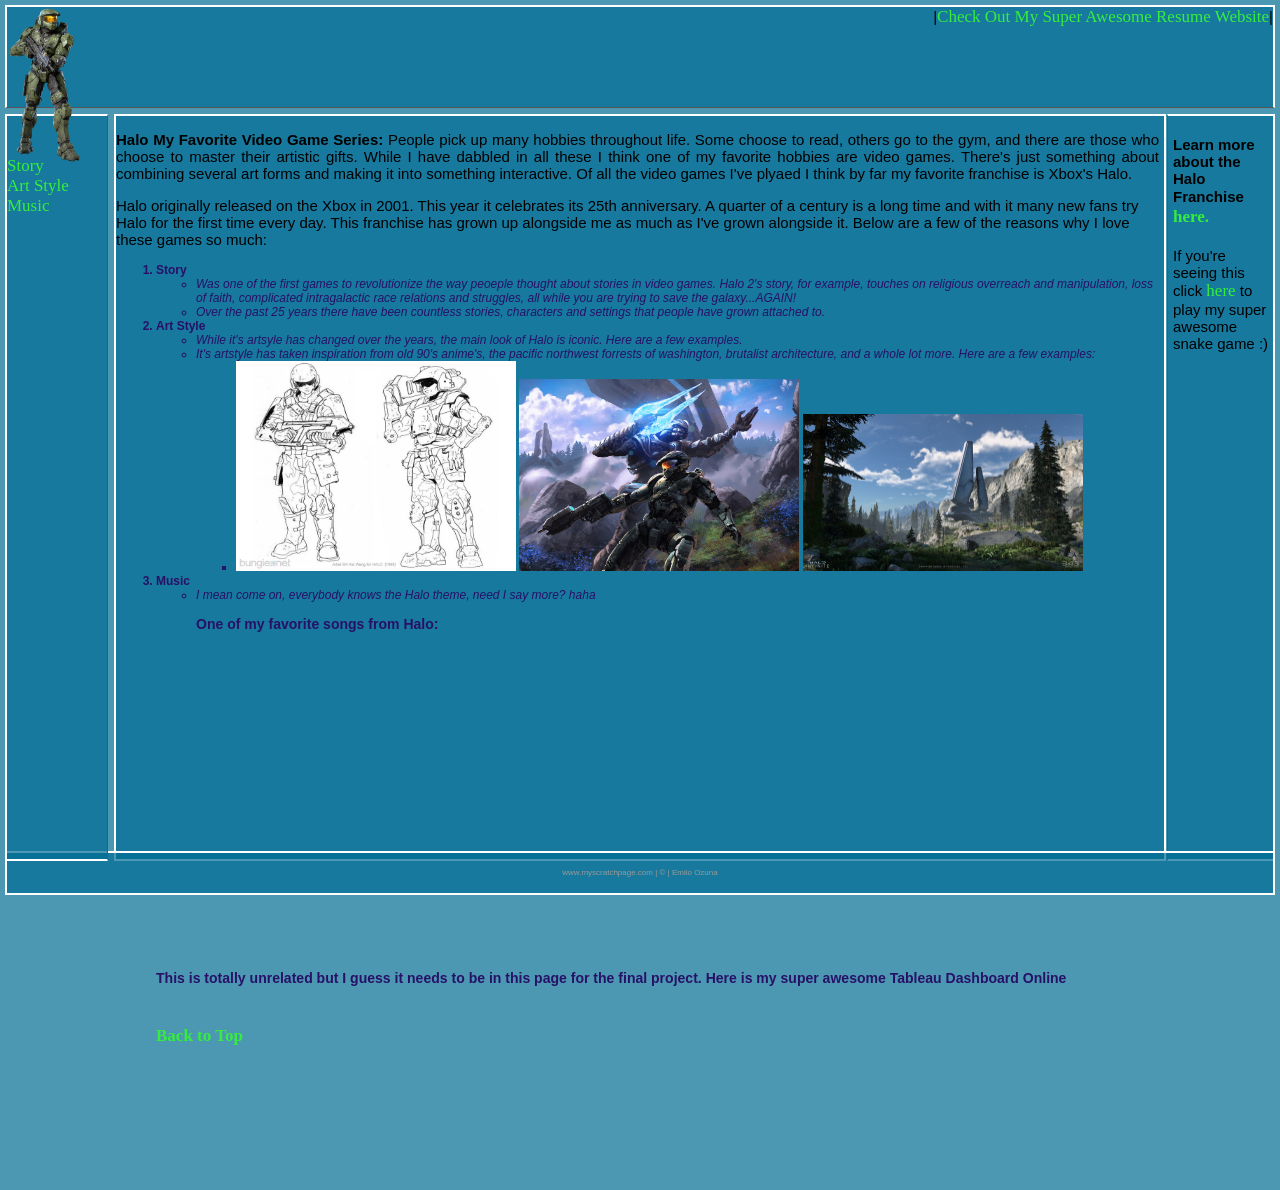
<file: Resume-Scratch.html>
<!--Comment Here
 Emilio Ozuna
 Section 002
 04/09/2026
 -->
 <!DOCTYPE html>
 <html lang="en">
 <head>
    <meta charset="UTF-8">
    <meta name="viewport" content="width= , initial-scale=1.0">
    <title>My Resume</title>
    <link rel="stylesheet" href="Resume.css">
    <link rel="stylesheet" href="Resume-LayoutSyles.css">
 </head>
 <body>
    <div class="common header">
        <img src="assets/img/Master_chief_halo_infinite.png" height="155" alt="Master Chief from Halo Infinite"> 
    <span class="subheader">
        |<a href="index.html">Check Out My Super Awesome Resume Website</a>|
    </span>
        
    </div>
    <div class="common leftmenu">
        <a href="#edu">Story</a><br>
        <a href="#exp">Art Style</a><br>
        <a href="#skl">Music</a><br>
    </div>
    <div class="common mainbody">
        <p class="justify"><span class="bold">Halo My Favorite Video Game Series:</span>  People pick up many hobbies throughout life. Some choose to read, others go to the gym, and there are those who choose to master their artistic gifts. While I have dabbled in all these I think one of my favorite hobbies are video games. There's just something about combining several art forms and making it into something interactive. Of all the video games I've plyaed I think by far my favorite franchise is Xbox's Halo. 
        <p>Halo originally released on the Xbox in 2001. This year it celebrates its 25th anniversary. A quarter of a century is a long time and with it many new fans try Halo for the first time every day. This franchise has grown up alongside me as much as I've grown alongside it. Below are a few of the reasons why I love these games so much:</p>
        <ol>
            <li id="edu" class="resumelistheading">Story
                <ul>
                    <li>Was one of the first games to revolutionize the way peoeple thought about stories in video games. Halo 2's story, for example, touches on religious overreach and manipulation, loss of faith, complicated intragalactic race relations and struggles, all while you are trying to save the galaxy...AGAIN! </li>
                    <li>Over the past 25 years there have been countless stories, characters and settings that people have grown attached to.</li>
                </ul>
            </li>
            <li id="exp" class="resumelistheading">Art Style
                <ul>
                    <li>While it's artsyle has changed over the years, the main look of Halo is iconic. Here are a few examples.</li>
                    <li>It's artstyle has taken inspiration from old 90's anime's, the pacific northwest forrests of washington, brutalist architecture, and a whole lot more. Here are a few examples:
                        <ul>
                            <li><img src="assets/img/HaloCEMarineConcept.jpg" width="280" alt=""> <img src="assets/img/Halo3ConceptArt.jpg" width="280" alt=""> <img src="assets/img/HaloInfiniteForerunnerStructure.jpg" width="280" alt=""></li>
                        </ul>
                    </li>
                </ul>
            </li>
            
            <li id="skl" class="resumelistheading">Music
                <ul>
                    <li>I mean come on, everybody knows the Halo theme, need I say more? haha</li>
                                    <h3>One of my favorite songs from Halo: </h3>
        <iframe
            width="500"
            height="281"
            src="https://www.youtube.com/embed/ymQFY5xQFzE"
            title="YouTube video player"
            style="border:0;"
            allow="accelerometer; autoplay; clipboard-write; encrypted-media; gyroscope; picture-in-picture"
            allowfullscreen>
        </iframe>
                </ul>
        <p>&nbsp;</p>
        <h3>This is totally unrelated but I guess it needs to be in this page for the final project. Here is my super awesome Tableau Dashboard Online</h3>
        <div class='tableauPlaceholder' id='viz1776647155478' style='position: relative'>
            <noscript>
                <a href='#'>
                    <img alt='Prompt 1 ' src='https:&#47;&#47;public.tableau.com&#47;static&#47;images&#47;Oz&#47;OzunaEmilioTableauProject&#47;Prompt1&#47;1_rss.png' style='border: none' />
                </a>
            </noscript>
            <object class='tableauViz' style='display:none;'>
                <param name='host_url' value='https%3A%2F%2Fpublic.tableau.com%2F' />
                <param name='embed_code_version' value='3' />
                <param name='site_root' value='' />
                <param name='name' value='OzunaEmilioTableauProject&#47;Prompt1' />
                <param name='tabs' value='no' />
                <param name='toolbar' value='yes' />
                <param name='static_image' value='https:&#47;&#47;public.tableau.com&#47;static&#47;images&#47;Oz&#47;OzunaEmilioTableauProject&#47;Prompt1&#47;1.png' />
                <param name='animate_transition' value='yes' />
                <param name='display_static_image' value='yes' />
                <param name='display_spinner' value='yes' />
                <param name='display_overlay' value='yes' />
                <param name='display_count' value='yes' />
                <param name='language' value='en-US' />
                <param name='filter' value='publish=yes' />
                <param name='filter' value='showOnboarding=true' />
            </object>
        </div>
        <script type='text/javascript'>                    
            var divElement = document.getElementById('viz1776647155478');                    
            var vizElement = divElement.getElementsByTagName('object')[0];                    
                vizElement.style.width='100%';
                vizElement.style.height=(divElement.offsetWidth*0.75)+'px';                    
            var scriptElement = document.createElement('script');                  
                scriptElement.src = 'https://public.tableau.com/javascripts/api/viz_v1.js';
                vizElement.parentNode.insertBefore(scriptElement, vizElement);
        </script>
                <p>&nbsp;</p>
                <a href="#top">Back to Top</a> <br> <br>
                <p>&nbsp;</p>
                <p>&nbsp;</p>
                <p>&nbsp;</p>
                <p>&nbsp;</p>
                <p>&nbsp;</p>
            </li>
        </ol>
    </div>
    <div class="common rightmenu">
        <h4>Learn more about the Halo Franchise<a href="https://en.wikipedia.org/wiki/Halo_(franchise)" target="_blank" title="Wiki Page on Halo Video Game Franchise"> here.</a></h4>
        If you're seeing this click <a href="SnakeAI.html">here</a> to play my super awesome snake game :)
        <p>
        
        </p>
    </div>
    <div class="common footer">
        www.myscratchpage.com | &copy; | Emiio Ozuna
    </div>
 </body>
 </html>
</file>
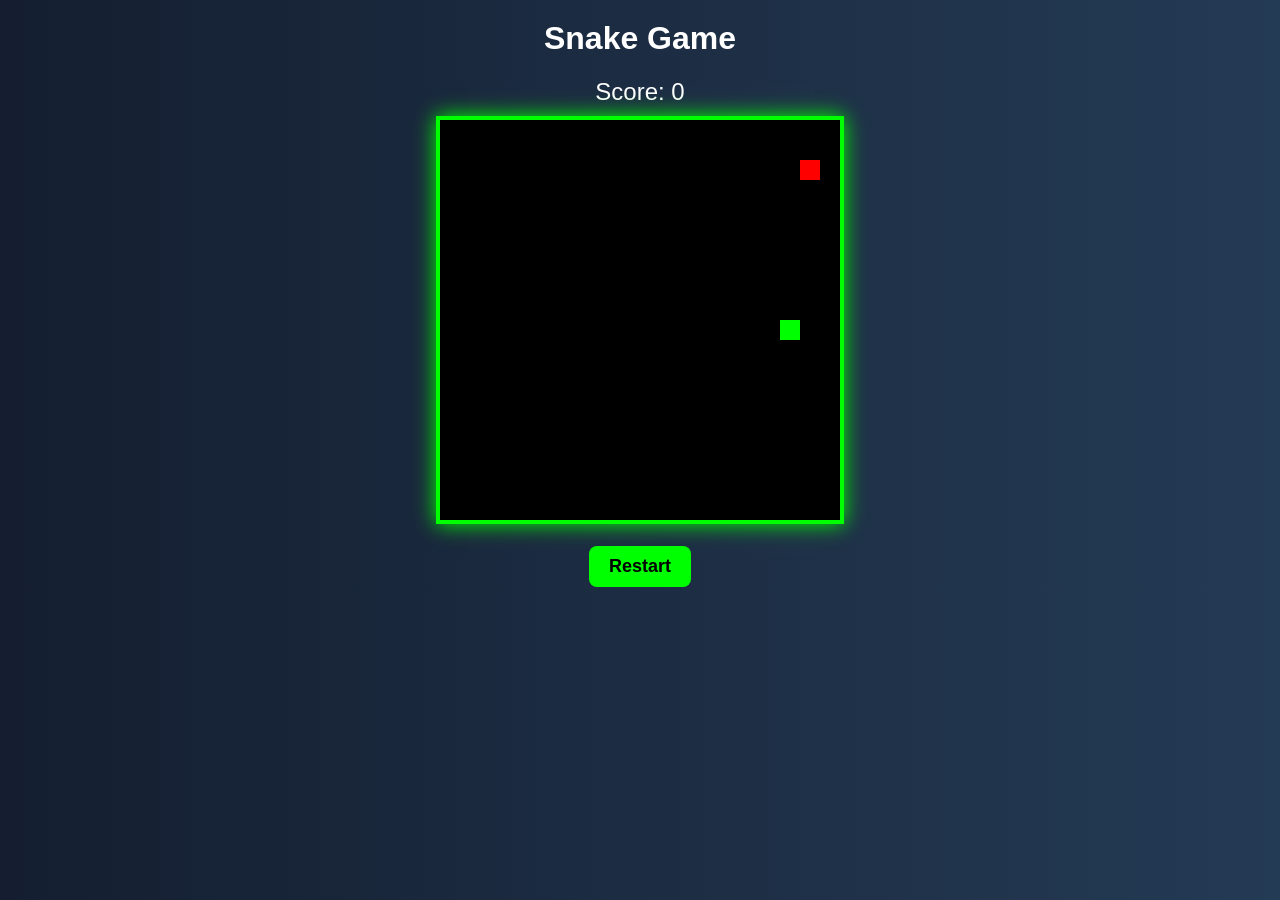
<file: SnakeAI.html>
<!DOCTYPE html>
<html lang="en">
<head>
<meta charset="UTF-8">
<meta name="viewport" content="width=device-width, initial-scale=1.0">
<title>Snake Game</title>

<style>
body{
    margin:0;
    font-family:Arial, sans-serif;
    background:linear-gradient(to right,#141e30,#243b55);
    color:white;
    text-align:center;
}

h1{
    margin-top:20px;
}

#gameContainer{
    margin:auto;
    width:420px;
}

canvas{
    background:black;
    border:4px solid lime;
    box-shadow:0 0 20px lime;
}

#score{
    font-size:24px;
    margin:10px;
}

button{
    padding:10px 20px;
    font-size:18px;
    border:none;
    border-radius:8px;
    cursor:pointer;
    background:lime;
    color:black;
    font-weight:bold;
}

button:hover{
    background:white;
}
</style>
</head>

<body>

<h1>Snake Game</h1>
<div id="score">Score: 0</div>

<div id="gameContainer">
<canvas id="game" width="400" height="400"></canvas>
</div>

<br>
<button onclick="restartGame()">Restart</button>

<script>
const canvas = document.getElementById("game");
const ctx = canvas.getContext("2d");

const box = 20;
const canvasSize = 400;

let snake = [{x: 200, y: 200}];
let direction = "RIGHT";
let food = randomFood();
let score = 0;
let game;

function randomFood(){
    return {
        x: Math.floor(Math.random()*20)*box,
        y: Math.floor(Math.random()*20)*box
    };
}

document.addEventListener("keydown", changeDirection);

function changeDirection(event){
    if(event.key === "ArrowLeft" && direction !== "RIGHT") direction = "LEFT";
    if(event.key === "ArrowUp" && direction !== "DOWN") direction = "UP";
    if(event.key === "ArrowRight" && direction !== "LEFT") direction = "RIGHT";
    if(event.key === "ArrowDown" && direction !== "UP") direction = "DOWN";
}

function draw(){
    ctx.fillStyle = "black";
    ctx.fillRect(0,0,canvas.width,canvas.height);

    for(let i=0;i<snake.length;i++){
        ctx.fillStyle = i===0 ? "lime" : "green";
        ctx.fillRect(snake[i].x,snake[i].y,box,box);
    }

    ctx.fillStyle = "red";
    ctx.fillRect(food.x,food.y,box,box);

    let headX = snake[0].x;
    let headY = snake[0].y;

    if(direction === "LEFT") headX -= box;
    if(direction === "UP") headY -= box;
    if(direction === "RIGHT") headX += box;
    if(direction === "DOWN") headY += box;

    if(headX === food.x && headY === food.y){
        score++;
        document.getElementById("score").innerText = "Score: " + score;
        food = randomFood();
    } else {
        snake.pop();
    }

    const newHead = {x: headX, y: headY};

    if(
        headX < 0 || headY < 0 ||
        headX >= canvasSize || headY >= canvasSize ||
        collision(newHead, snake)
    ){
        clearInterval(game);
        alert("Game Over! Final Score: " + score);
    }

    snake.unshift(newHead);
}

function collision(head,array){
    for(let i=0;i<array.length;i++){
        if(head.x === array[i].x && head.y === array[i].y){
            return true;
        }
    }
    return false;
}

function restartGame(){
    snake = [{x:200,y:200}];
    direction = "RIGHT";
    food = randomFood();
    score = 0;
    document.getElementById("score").innerText = "Score: 0";
    clearInterval(game);
    game = setInterval(draw,120);
}

game = setInterval(draw,120);
</script>

</body>
</html>
</file>
<file: Resume.css>
body {
    font-family: Arial, Helvetica, sans-serif;
    font-size: 15px;
    color: black;
    background-color: rgba(0, 109, 148, 0.7);
}
li {
    font-size: 12px;
    color: rgb(39, 17, 103);
    font-style: italic;
    font-weight: normal;
    text-decoration: none;
}
a {color: #36ed3e;
    font-family:'Times New Roman', Times, serif ;
    text-decoration:none;
    font-size: 17px;
}
a:hover {
    text-decoration: underline;
    /* font-weight: bold;
    font-size:large; */
}
a:visited {
    color:#ffe35f;
    text-decoration: line-through;
}
.resumelistheading {
    font-weight: bold;
    font-style: normal;
}
.underline {text-decoration: underline;
}
.bold {font-weight: bold;}
.justify{text-align: justify;}

/*
.homebg{
    background-image:url('assets/img/HaloBG.jpg');
    background-position: top right;
     background-repeat: ; 
}
*/

.box1 {
    border-width: 1px;
    border-style: solid;    
    border-color: grey;

    /* border: 1px solid red; can skip the top three lines by just using the border attribute*/
}
       
.box2 {
    padding:5px ;
}

.box3 {
    margin: 50px;
}
.unboldedheader {
    font-weight: normal;
}
.italictext {
    font-style: italic;
}
</file>
<file: Resume-LayoutSyles.css>
body {
    font-family: Verdana, Geneva, Tahoma, sans-serif;
    background-color: rgba(0, 109, 148, 0.7);
}
.common {
    background-color: rgba(0, 109, 148, 0.7);
    border: 2px solid white;
    position: absolute;
}
.header {
    top: 5px;
    left: 5px;
    right: 5px;
    height: 100px;
    z-index: 2;
    border-bottom: solid 1px #555555;
}
.leftmenu {
    top: 114px;
    left: 5px;
    width: 100px;
    bottom: 39px;
    z-index: 1;
    padding-top: 40px;
    border-right: solid 1px #555555;
}

.mainbody {
    top: 114px;
    left: 114px;
    right: 114px;
    bottom: 39px;
    padding-right: 5px;
}

.rightmenu {
    top: 114px;
    right: 5px;
    width: 100px;
    bottom: 39px;
    border-left: solid 1px #555555;
    padding-left: 5px;
}

.footer {
    bottom: 5px;
    left: 5px;
    right: 5px;
    height: 25px;
    font-size: 8px;
    color: #999999;
    text-align: center;
    padding-top: 15px;
    position: fixed;
}

.subheader {
    float: right;
}
</file>
